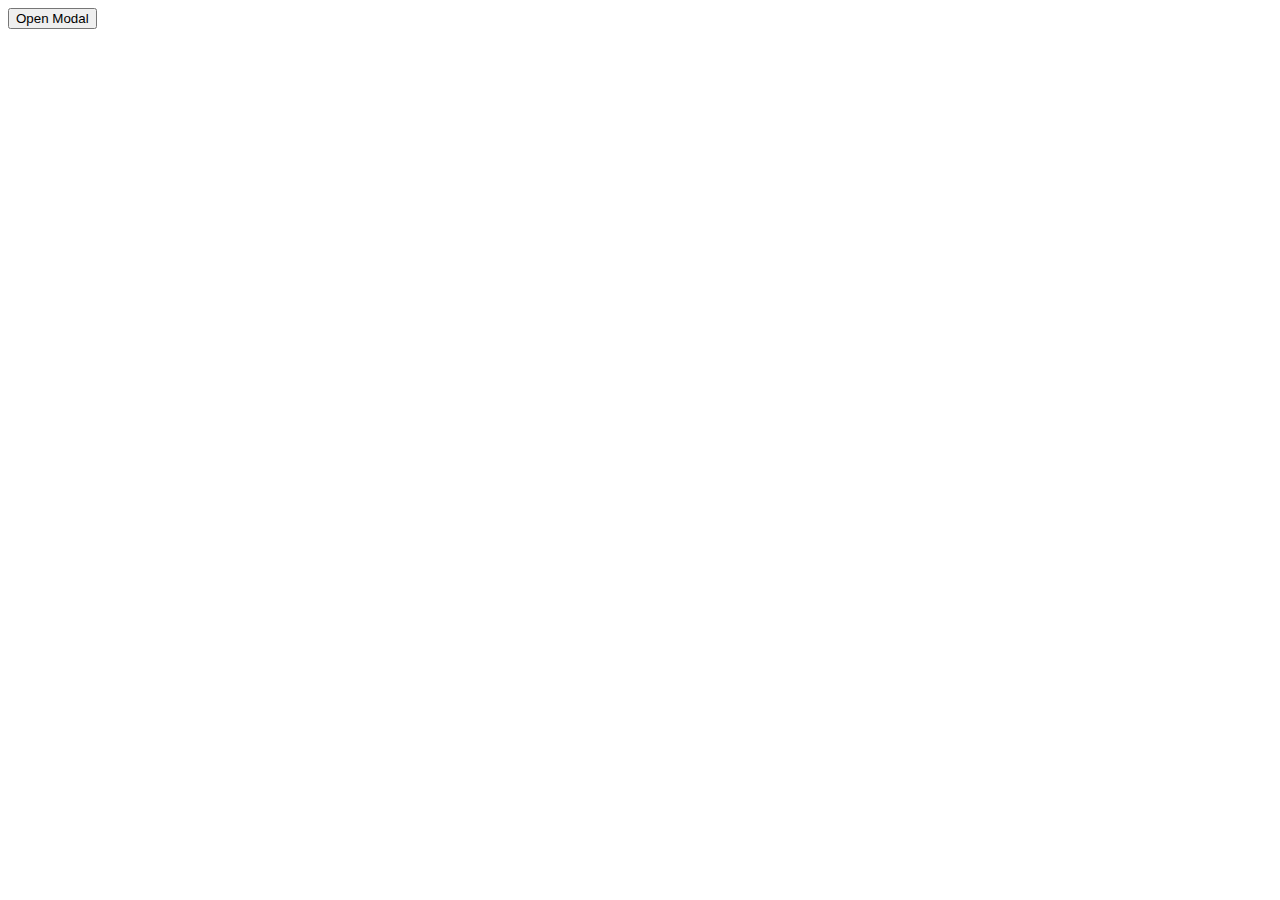
<file: popup/index.html>
<!DOCTYPE html>
<html lang="en">
  <head>
    <meta charset="UTF-8" />
    <meta name="viewport" content="width=device-width, initial-scale=1.0" />
    <title>Modal</title>
    <link rel="stylesheet" href="styles.css" />
    <script src="script.js" defer></script>
  </head>
  <body>
    <button data-modal-target="#modal">Open Modal</button>
    <div class="modal" id="modal">
      <div class="modal-header">
        <div class="title">Example Modal</div>
        <button data-close-button class="close-button">&times;</button>
      </div>
      <div class="modal-body">
        Lorem ipsum dolor sit amet consectetur adipisicing elit. Ea, optio
        repudiandae nihil enim consequuntur, nesciunt dignissimos cupiditate
        consectetur hic sint incidunt dolorum cum ipsam nam tenetur expedita
        distinctio ipsum iusto. Harum doloribus minus, ea voluptates modi
        repellat vero similique consequuntur magnam nulla debitis. Officiis
        quisquam ratione voluptatum autem temporibus corrupti, impedit fugit,
        earum nostrum, facere consectetur doloremque doloribus labore odit
        maiores minus perferendis laboriosam consequuntur adipisci eos ipsum
        libero dolores. Velit sint officia quaerat, enim a mollitia, consectetur
        aliquam et, voluptatem amet molestiae quo esse. Praesentium facilis
        asperiores inventore perferendis cum est aliquam, nam vero laudantium
        quam quaerat dolores ullam.
      </div>
    </div>
    <div id="overlay"></div>
  </body>
</html>
</file>
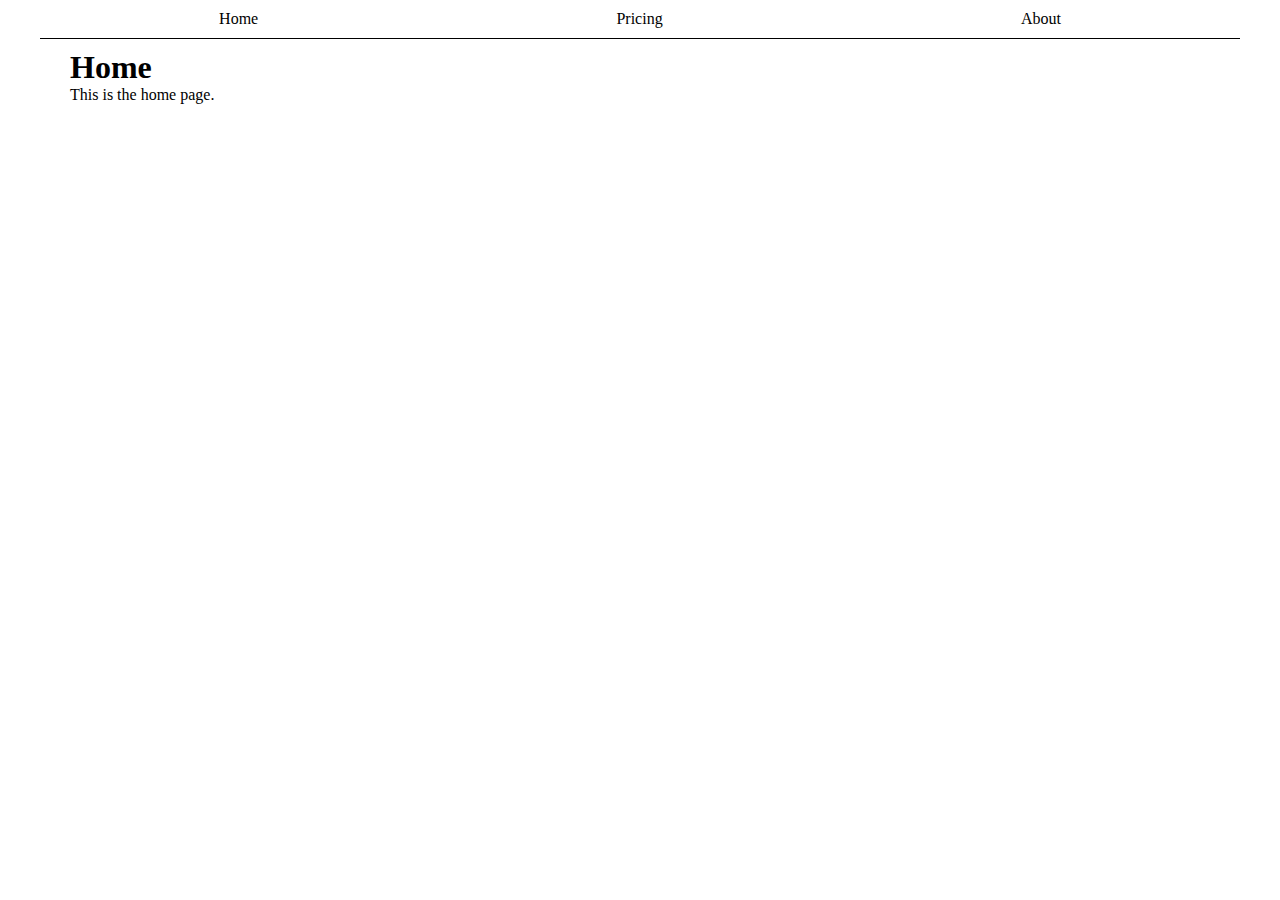
<file: Tabs/index.html>
<!DOCTYPE html>
<html lang="en">
  <head>
    <meta charset="UTF-8" />
    <meta name="viewport" content="width=device-width, initial-scale=1.0" />
    <script src="script.js" defer></script>
    <link rel="stylesheet" href="styles.css" />
    <title>Tabs</title>
  </head>
  <body>
    <ul class="tabs">
      <li data-tab-target="#home" class="tab">Home</li>
      <li data-tab-target="#pricing" class="tab">Pricing</li>
      <li data-tab-target="#about" class="tab">About</li>
    </ul>

    <div class="tab-content">
      <div id="home" data-tab-content class="active">
        <h1>Home</h1>
        <p>This is the home page.</p>
      </div>
      <div id="pricing" data-tab-content>
        <h1>Pricing</h1>
        <p>This is the pricing page.</p>
      </div>
      <div id="about" data-tab-content>
        <h1>About</h1>
        <p>This is the about page.</p>
      </div>
    </div>
  </body>
</html>
</file>
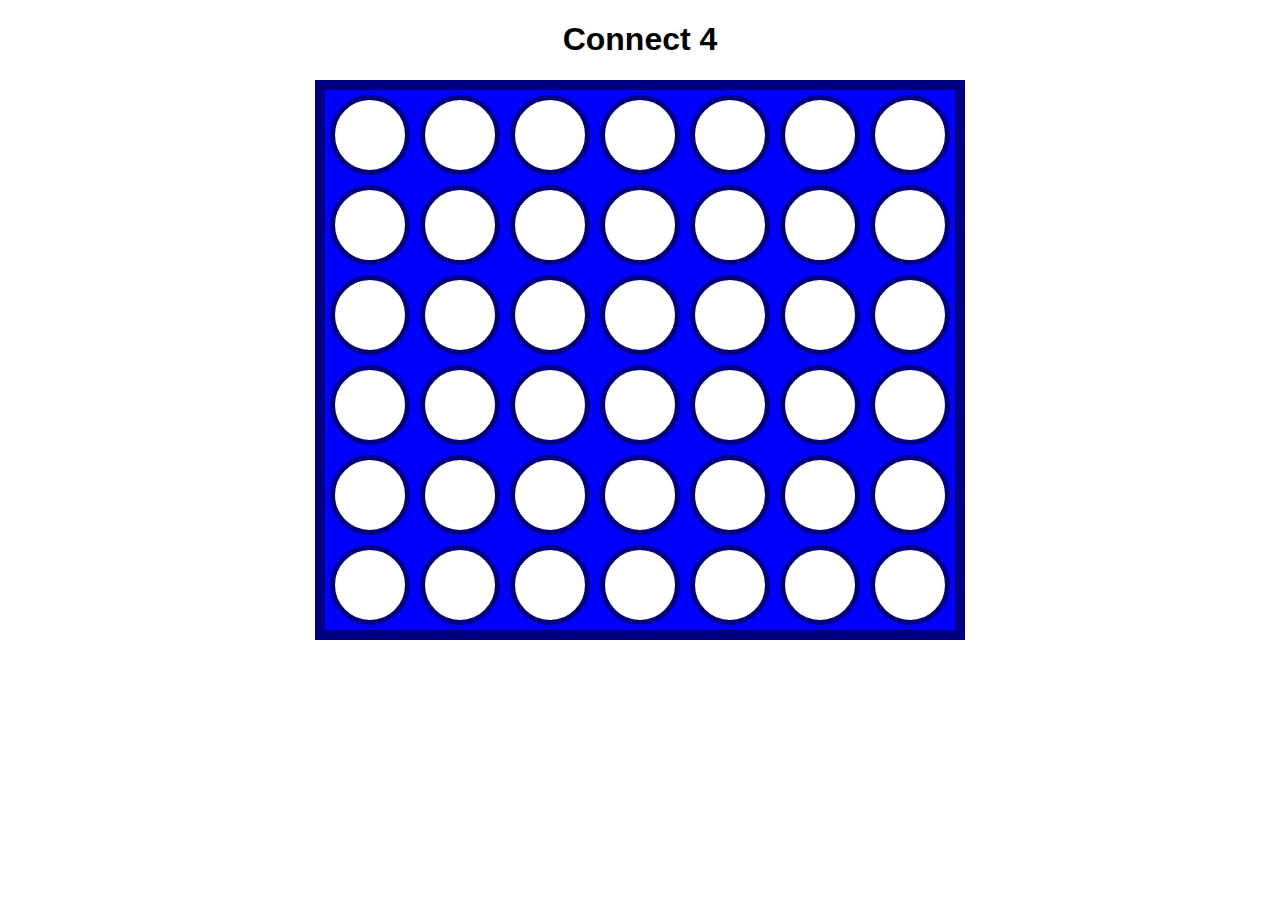
<file: connect4/connect4.html>
<!DOCTYPE html>
<html lang="en">
  <head>
    <meta charset="UTF-8" />
    <meta name="viewport" content="width=device-width, initial-scale=1.0" />
    <title>Connect 4</title>
    <link rel="stylesheet" href="connect4.css" />
    <script src="connect4.js" defer></script>
  </head>
  <body>
    <h1>Connect 4</h1>
    <h2 id="winner"></h2>
    <div id="board"></div>
  </body>
</html>
</file>
<file: popup/styles.css>
*,
*::after,
*::before {
  box-sizing: border-box;
}

.modal {
  position: fixed;
  top: 50%;
  left: 50%;
  transform: translate(-50%, -50%) scale(0);
  transition: 200ms ease-in-out;
  border: 1px solid black;
  border-radius: 10px;
  z-index: 10;
  background-color: white;
  width: 500px;
  max-width: 80%;
}

.modal.active {
  transform: translate(-50%, -50%) scale(1);
}

.modal-header {
  padding: 10px 15px;
  display: flex;
  justify-content: space-between;
  align-items: center;
  border-bottom: 1px solid black;
}

.modal-header .title {
  font-size: 1.25rem;
  font-weight: bold;
}

.modal-header .close-button {
  cursor: pointer;
  border: none;
  outline: none;
  background: none;
  font-size: 1.25rem;
  font-weight: bold;
}

.modal-body {
  padding: 10px 15px;
}

#overlay {
  position: fixed;
  opacity: 0;
  transition: 200ms ease-in-out;
  top: 0;
  right: 0;
  bottom: 0;
  left: 0;
  background-color: rgba(0, 0, 0, 0.5);
  pointer-events: none;
}

#overlay.active {
  opacity: 1;
  pointer-events: all;
}
</file>
<file: Tabs/styles.css>
*,
*::after,
*::before {
  padding: 0;
  margin: 0;
  box-sizing: border-box;
}

body {
  max-width: 1200px;
  margin: 0 auto;
}

[data-tab-content] {
  display: none;
}

.active[data-tab-content] {
  display: block;
}

.tabs {
  list-style-type: none;
  display: flex;
  justify-content: space-around;
  border-bottom: 1px solid black;
}

.tab {
  cursor: pointer;
  padding: 10px;
}

.tab.active {
  background-color: #ccc;
}

.tab:hover {
  background-color: #aaa;
}

.tab-content {
  margin-left: 20px;
  margin-right: 20px;
  padding: 10px;
}
</file>
<file: connect4/connect4.css>
body {
  font-family: Arial, Helvetica, sans-serif;
  text-align: center;
}

#board {
  height: 540px;
  width: 630px;
  background-color: blue;
  border: 10px solid navy;
  margin: 0 auto;
  display: flex;
  flex-wrap: wrap;
}

.tile {
  width: 70px;
  height: 70px;
  margin: 5px;
  background-color: white;
  border-radius: 50%;
  border: 5px solid navy;
}

.red-piece {
  background-color: red;
}

.yellow-piece {
  background-color: yellow;
}
</file>
